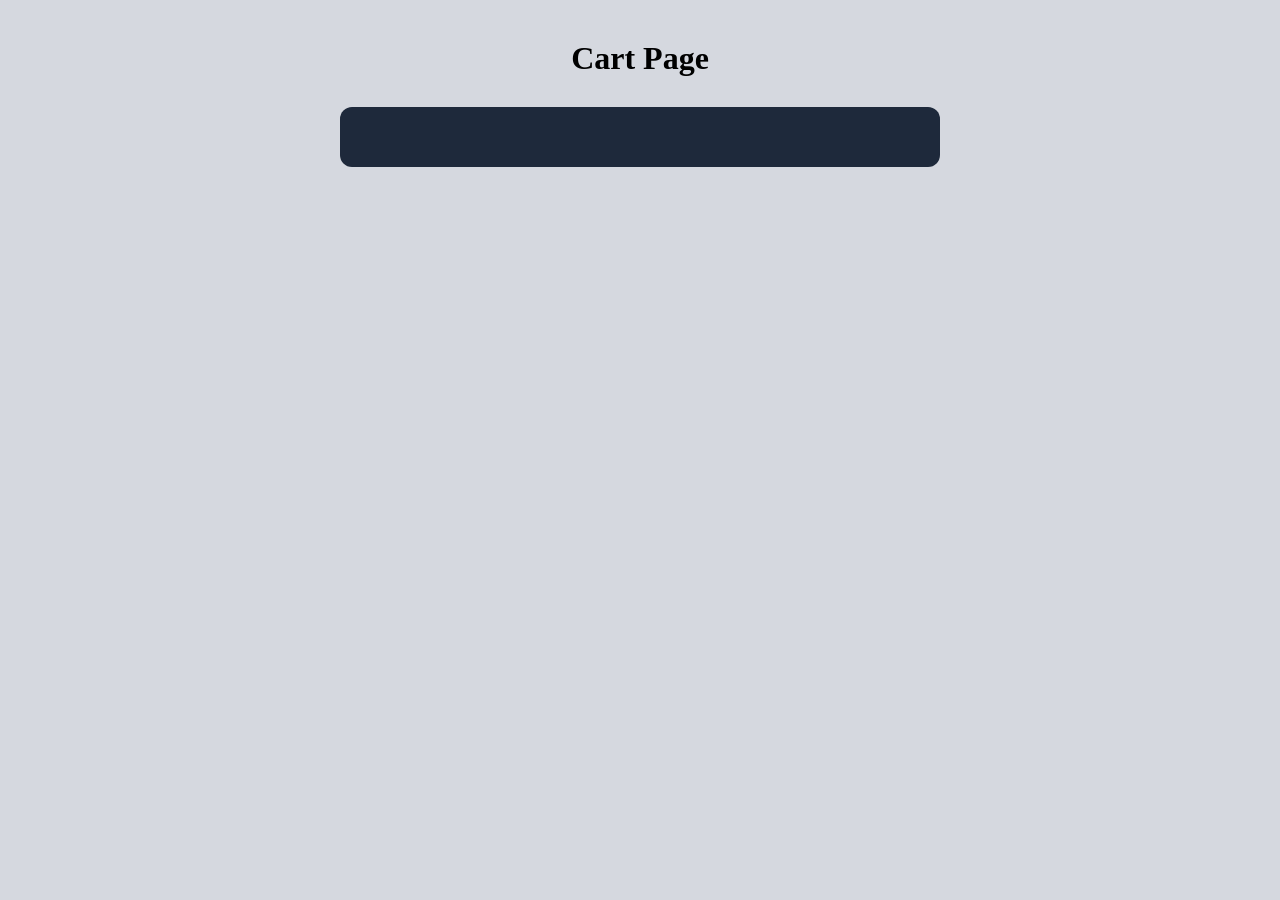
<file: cart.html>
<!DOCTYPE html>
<html lang="en">
  <head>
    <meta charset="UTF-8" />
    <meta name="viewport" content="width=device-width, initial-scale=1.0" />
    <link rel="stylesheet" href="style.css" />
    <title>cart</title>
  </head>
  <body>
    <h1>Cart Page</h1>
    <div id="cartProduct"></div>
    <script src="js/cart.js"></script>
  </body>
</html>
</file>
<file: style.css>
* {
  margin: 0;
  padding: 0;
  box-sizing: border-box;
  font-family: "averta cy w10";
}
html,
body {
  width: 100%;
  height: 100%;
}

body {
  background: #d5d8df;
  color: white;
  padding: 40px;
}
main {
  max-width: 1200px;
  margin: auto;
}

h1 {
  margin-bottom: 30px;
  text-align: center;
  color: black;
}
#product {
  display: grid;
  grid-template-columns: repeat(auto-fit, minmax(250px, 1fr));
  gap: 25px;
}
#product div {
  background: #20324e;
  padding: 20px;
  border-radius: 12px;
  /* text-align: center; */
  transition: 0.3s;
}

#product div:hover {
  transform: translateY(-6px);
  box-shadow: 0 10px 25px rgba(0, 0, 0, 0.4);
}
#product div {
  background: #1e293b;
  padding: 20px;
  border-radius: 12px;
  text-align: center;
  transition: 0.3s;
}
#product img {
  height: 200px;
  width: 180px;
  /* object-fit: cover; */
  background-position: center;
}
#product div:hover {
  transform: translateY(-6px);
  box-shadow: 0 10px 25px rgba(0, 0, 0, 0.4);
}
#products h3 {
  font-size: 16px;
  margin-bottom: 10px;
  height: 45px;
  overflow: hidden;
}
#product p {
  font-size: 18px;
  font-weight: bold;
  margin-bottom: 15px;
  color: #38bdf8;
}
button {
  width: 100%;
  background: #38bdf8;
  border: none;
  padding: 10px 16px;
  border-radius: 8px;
  cursor: pointer;
  font-weight: bold;
  transition: 0.2s;
}

button:hover {
  background: #0ea5e9;
  transform: scale(1.05);
}
#cartProduct {
  max-width: 600px;
  margin: auto;
  background: #1e293b;
  padding: 30px;
  border-radius: 12px;
  text-align: center;
}

#cartProduct img {
  width: 180px;
  margin: 20px 0;
}
</file>
